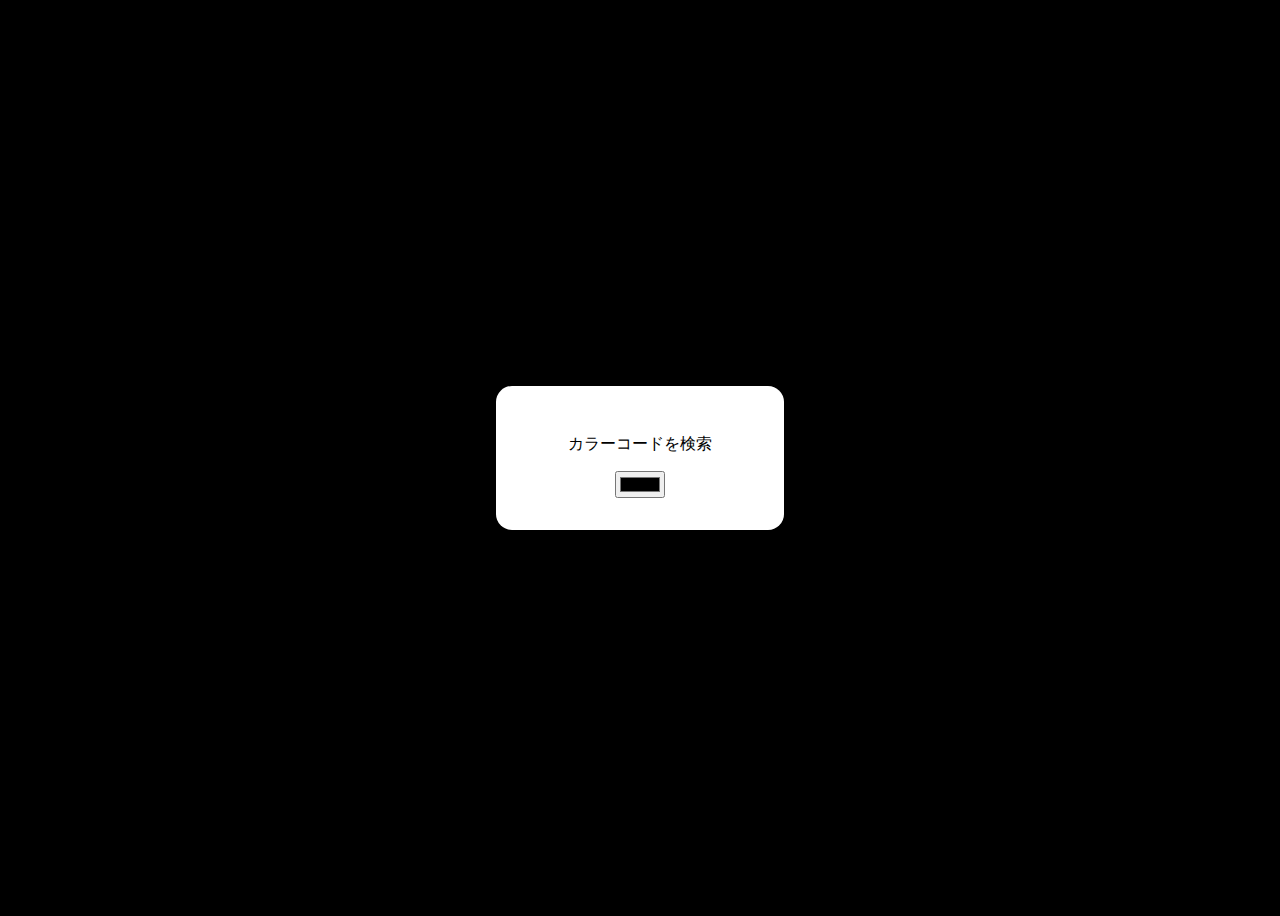
<file: chapter3/index.html>
<!DOCTYPE html>
<html lang="en">

<head>
    <meta charset="UTF-8">
    <meta name="viewport" content="width=device-width, initial-scale=1.0">
    <title>カラーピッカー</title>
    <link rel="stylesheet" href="css/style.css">
    <script src="js/script.js" defer></script>
</head>

<body>
    <div>
        <p id="colorText">カラーコードを検索</p>
        <input id="colorPicker" type="color">
    </div>

</body>

</html>
</file>
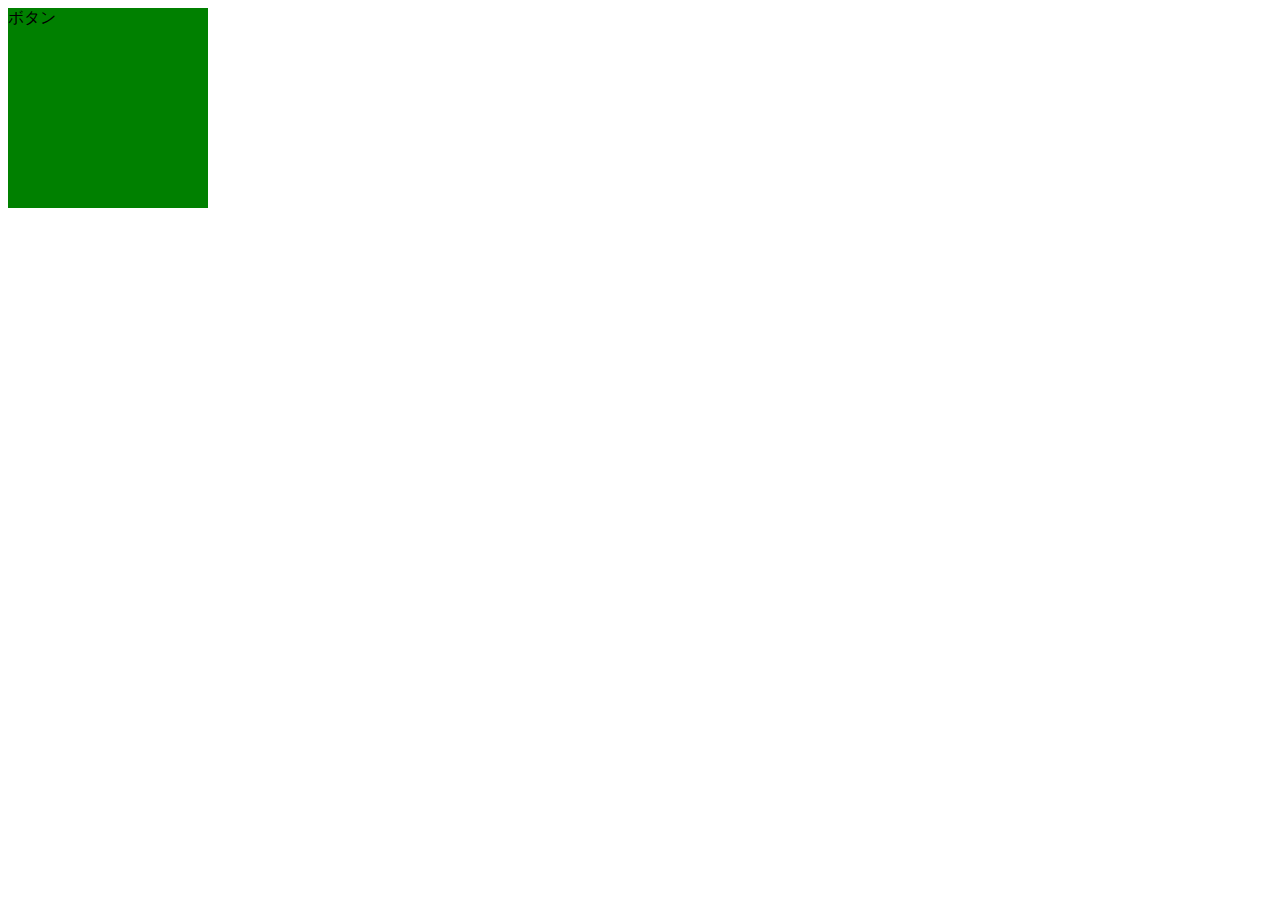
<file: chapter3/0625/index.html>
<!DOCTYPE html>
<html lang="en">
<head>
    <meta charset="UTF-8">
    <meta name="viewport" content="width=device-width, initial-scale=1.0">
    <link rel="stylesheet" href="style.css">
    <script src="script.js" defer></script>
    <title>Document</title>
</head>
<body>
    <div id="button">ボタン</div>
</body>
</html>
</file>
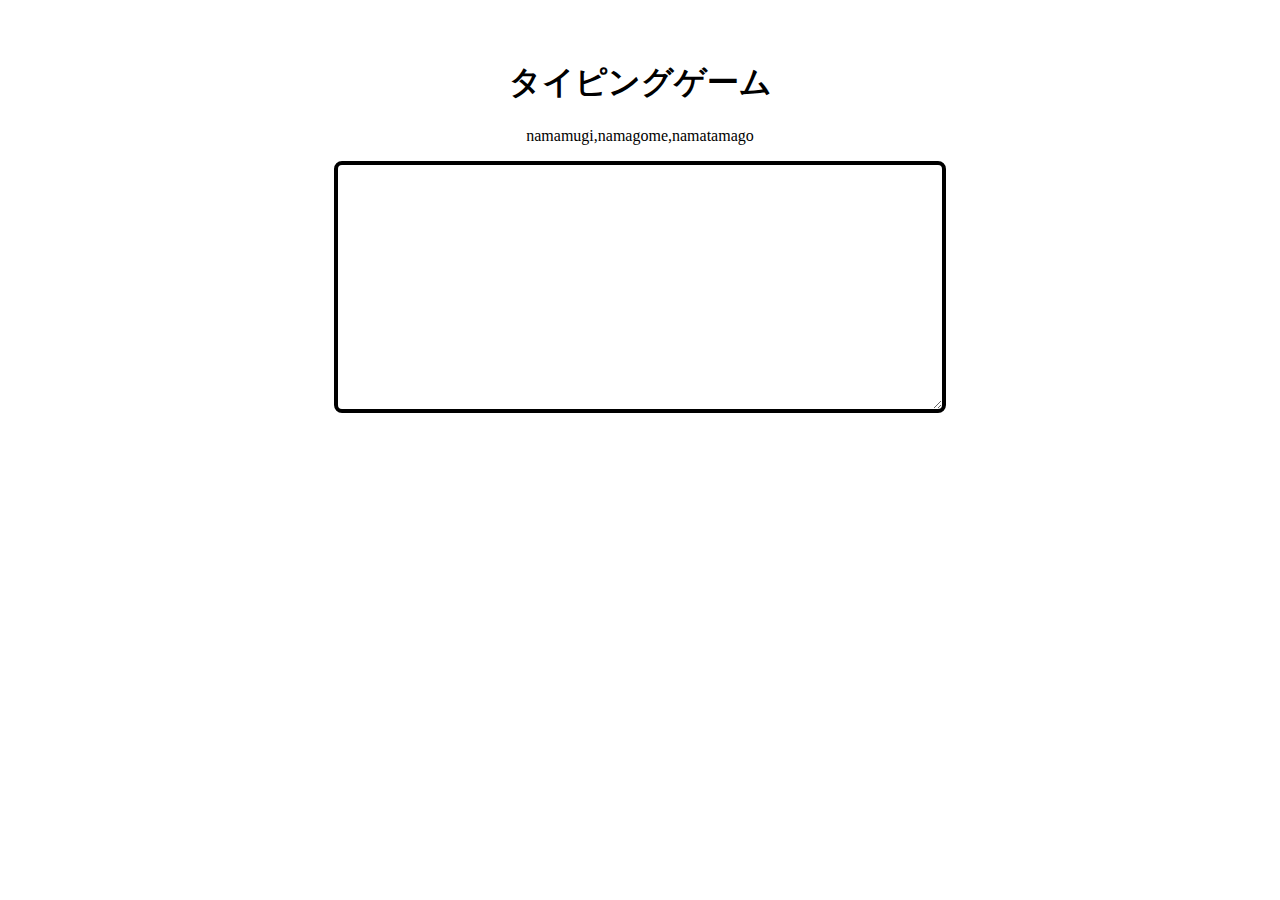
<file: chapter4/4-7/07-demo/0627/index.html>
<!DOCTYPE html>
<html lang="en">
<head>
    <meta charset="UTF-8">
    <meta name="viewport" content="width=device-width, initial-scale=1.0">
    <link rel="stylesheet" href="style.css">
    <script src="script.js" defer></script>
    <title>タイピングゲーム</title>
</head>
<body>
    <h1>タイピングゲーム</h1>
    <p id="question">namamugi,namagome,namatamago</p>
    <textarea name="" id="text"></textarea>
    
</body>
</html>
</file>
<file: chapter3/css/style.css>
body{
    text-align: center;
    font-family: sans-serif;
    display: grid;
    place-items: center;
    height: 100vh;
    background: #000;
    }
    div{
        background: #fff;
        padding: 2rem;
        border-radius: 1rem;
        width: 14rem;
        box-shadow: 0 0 1rem rgba(0,0,0,.5);
    }
</file>
<file: chapter3/0625/style.css>
#button{
    height: 200px;
    width: 200px;
    background-color: green;
}
</file>
<file: chapter4/4-7/07-demo/0627/style.css>
body{
    text-align: center;
    padding: 2rem;

}
#text{
    border: 4px solid;
    border-radius: 8px;
    width: 600px;
    height: 240px;
    max-width: 100%;
    font-size: 1.5rem;
    margin-bottom: 1rem;

}
#count{
    font-size: 1.5rem;
}
.OK{
    color: red;
}
.p{
    font-size: 3rem;
}
</file>
